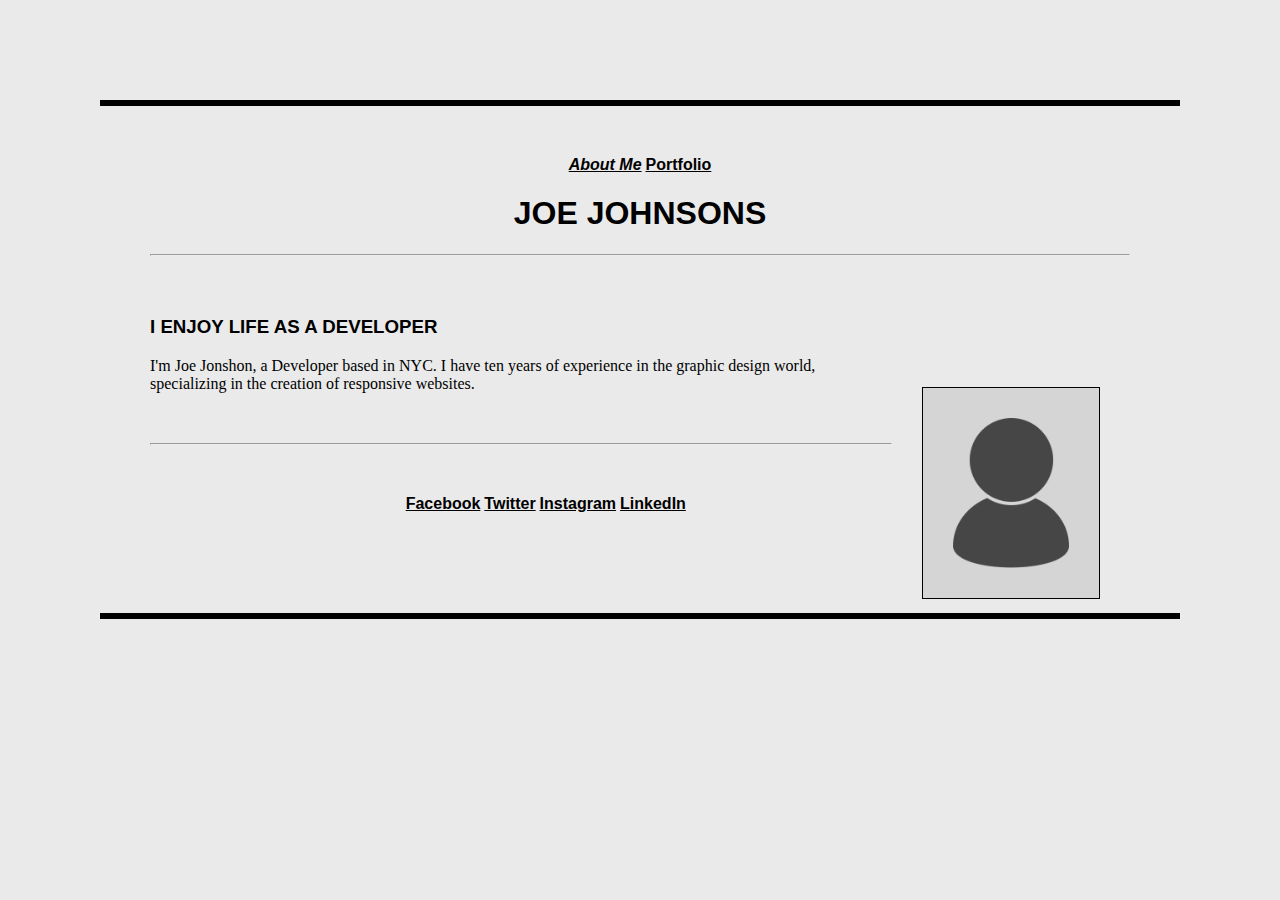
<file: starter_code/index.html>
<!DOCTYPE html>

<html>
<head>
	<title>About Me</title>
	<link rel="stylesheet" href="style.css">
</head>

<body>
	<nav>
		<a href="index.html"><span>About Me</span></a>
		<a href="portfolio.html">Portfolio</a>
	</nav>
	<h1> JOE JOHNSONS </h1>

	<hr>

	<h3> I ENJOY LIFE AS A DEVELOPER </h3>
	<p> I'm Joe Jonshon, a Developer based in NYC. I have ten years 
		<img src="images/avatar.png" alt="This is my avatar">

	of experience in the graphic design world, specializing in the 

	creation of responsive websites.
	</p>


	<hr>

	<footer>
		<a href="#">Facebook</a>
		<a href="#">Twitter</a>
		<a href="#">Instagram</a>
		<a href="#">LinkedIn</a>
	</footer>



</body>


</html>
</file>
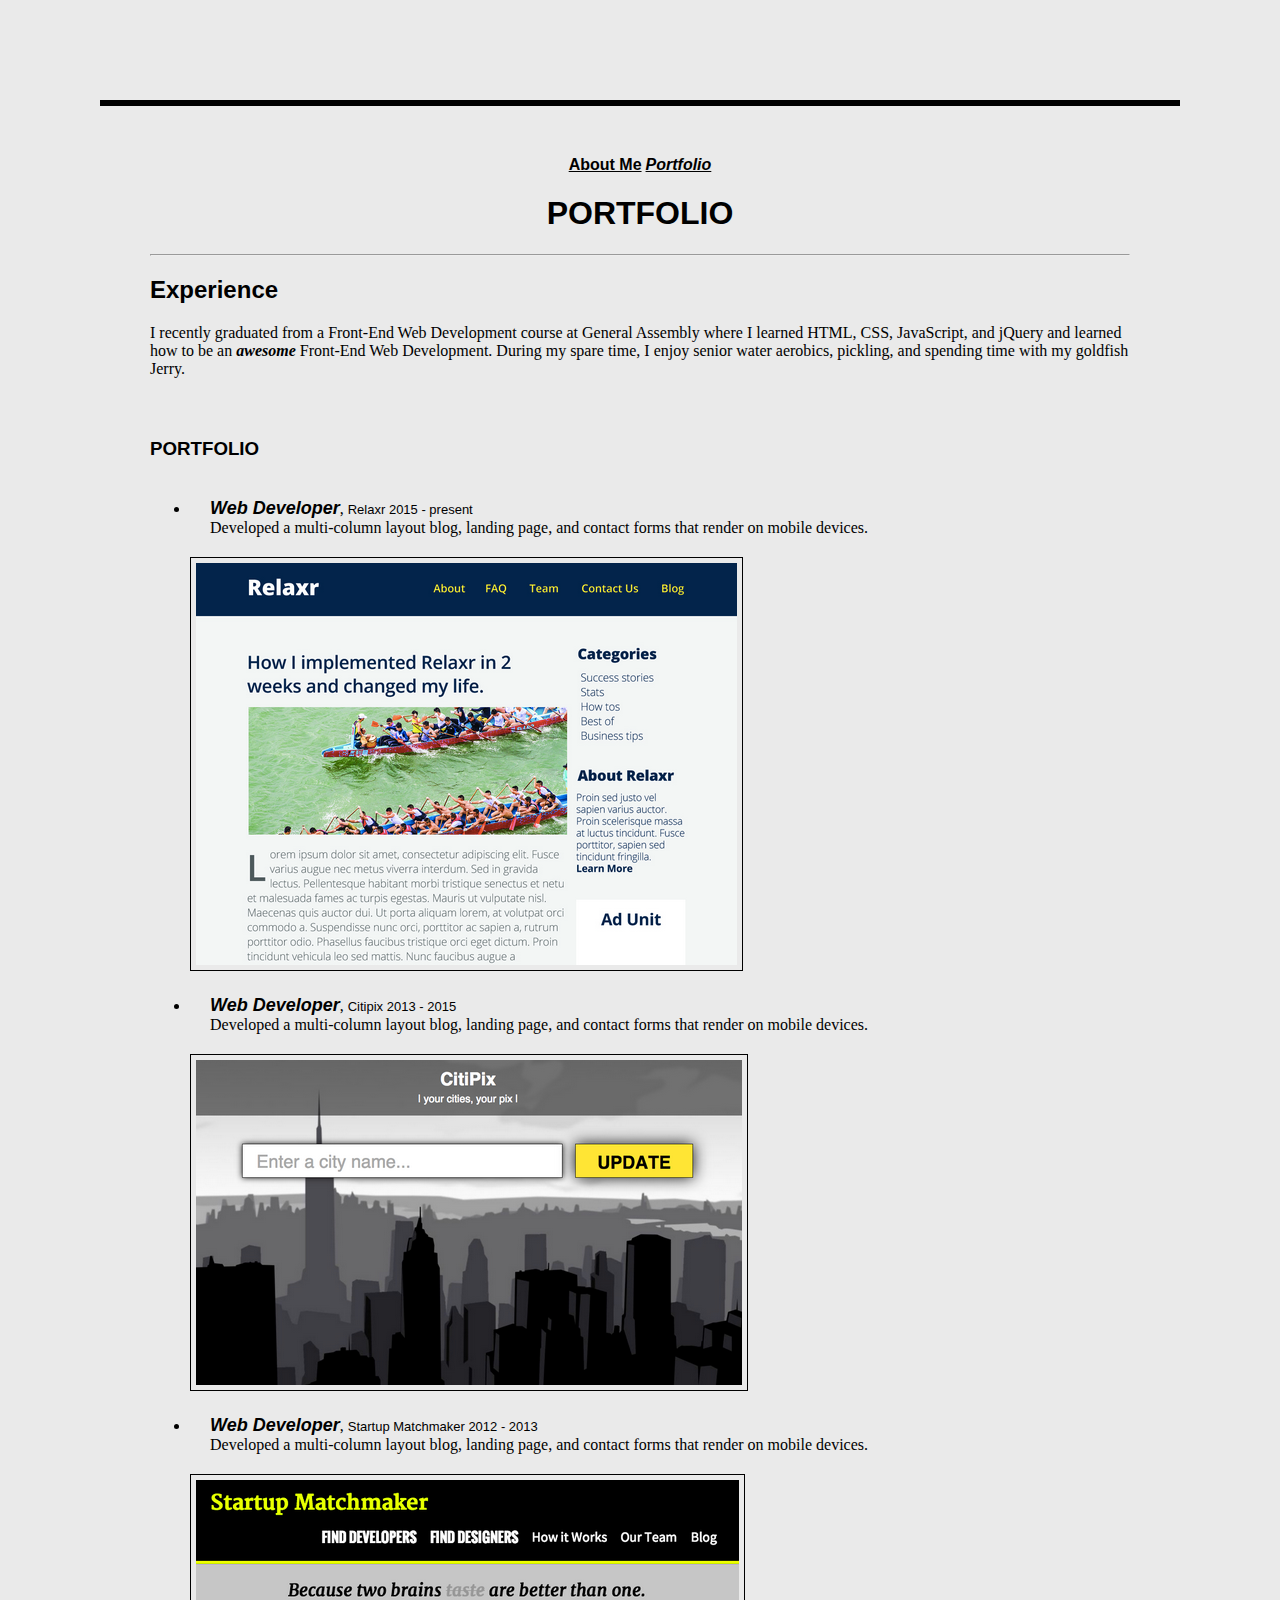
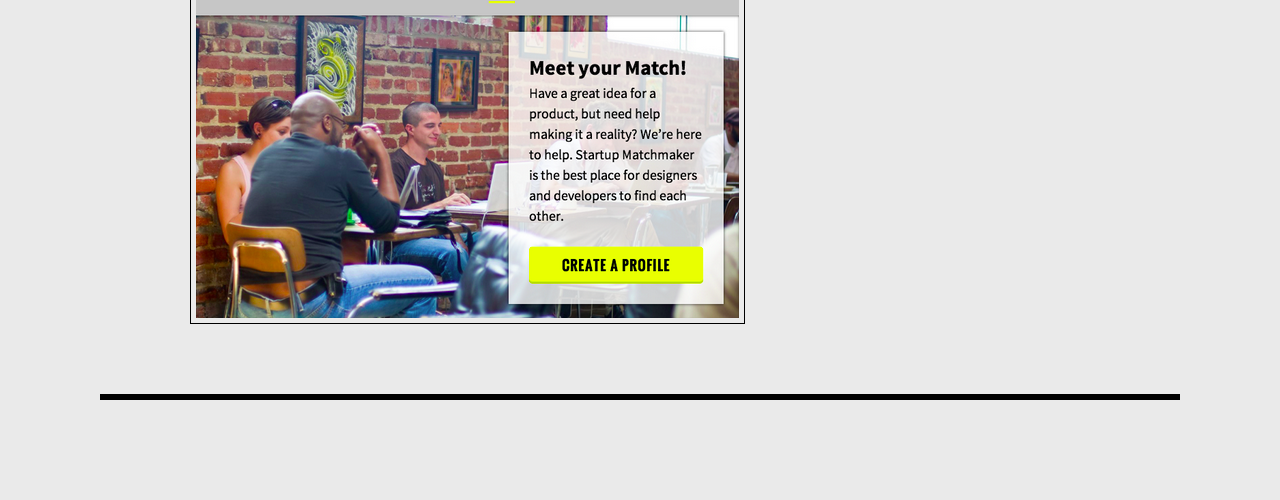
<file: starter_code/portfolio.html>
<!DOCTYPE html>
<html>

<head>
	<title>Portfolio</title>
	<link rel="stylesheet" href="style.css">
</head>

<body>
</body>
<nav>
		<a href="index.html">About Me</a>
		<a href="portfolio.html"><span>Portfolio</span></a>
	</nav>
	<h1> PORTFOLIO </h1>

	<hr>

	<h2> Experience </h2>
	<p> I recently graduated from a Front-End Web Development course at General Assembly where I learned HTML, CSS, JavaScript, and jQuery and learned how to be an <span class="awesome"> awesome </span> Front-End Web Development. During my spare time, I enjoy senior water aerobics, pickling, and spending time with my goldfish Jerry.

	<h3> PORTFOLIO </h3>
		<ul>
			<li><span class="webdev">Web Developer</span>, <span class="relaxr">Relaxr 2015 - present</span>  <br>
			Developed a multi-column layout blog, landing page, and contact forms that render on mobile devices. </li>
			<img src="images/relaxr_deliverable.png" alt="Relaxr Deliverable">

			<li><span class="webdev">Web Developer</span>, <span class="relaxr">Citipix 2013 - 2015 </span><br>
			Developed a multi-column layout blog, landing page, and contact forms that render on mobile devices. </li>
			<img src="images/citipix_deliverable.png" alt="Citipix Deliverable">

			<li><span class="webdev">Web Developer</span>, <span class="relaxr">Startup Matchmaker 2012 - 2013</span> <br>
			Developed a multi-column layout blog, landing page, and contact forms that render on mobile devices. </li>
			<img src="images/startup_matchmaker_deliverable.png" alt="Startup Matchmaker Deliverable">




		</ul>





</html>
</file>
<file: starter_code/style.css>
h1 {
			text-align: center;
			font-family: helvetica;
		}
	h2 {
			font-family: helvetica;

		}

	img[src*="images/avatar.png"] {
			float: right;
			top: 100px;
			max-height: 150px;
			background: #d5d5d5;
			border-style: solid;
			border-color: black;
			border-width: thin;
			padding: 30px;
			margin: 30px;


		}
	nav {	
			text-align: center;

		}
	span {
			font-style: italic;
			text-decoration: none;

	}
	
	body {
			margin: 100px;
			padding: 50px;
			border-top-color: black;
			border-top-width: 6px;
			border-bottom: black;
			border-bottom-width: 6px;
			border-bottom-style: solid;
			border-top-style: solid;
			background: #eaeaea;
		}

	footer {
			text-align: center;
			margin: 50px;
		}

	h3 {
			font-family: helvetica;
			margin-top: 60px;

		}

	a  {
			color:black;
			font-family: helvetica;
			font-weight: bold;
		}

	p  {
			margin-bottom: 50px;
			font-size: 16px;
		}

	li {	
			padding: 20px;

		}

	.awesome {
			font-weight: bold;
		}
	.webdev {
			font-weight: bold;
			font-size: 18px;
			font-family: helvetica;
		}

	img[src*="images/relaxr_deliverable.png"] {

	 		border: solid;
	 		border-width: thin;
	 		padding: 5px;

		}
	img[src*="images/citipix_deliverable.png"] {

	 		border: solid;
	 		border-width: thin;
	 		padding: 5px;

		}
	img[src*="images/startup_matchmaker_deliverable.png"] {

	 		border: solid;
	 		border-width: thin;
	 		padding: 5px;

		}
	.relaxr {
		font-family: helvetica;
		font-style: normal;
		font-size: 13px;
	}






	/** Questions: Better way to make the active navigation link italicised with no underline? How do i move the avatar image up?
;
</file>
